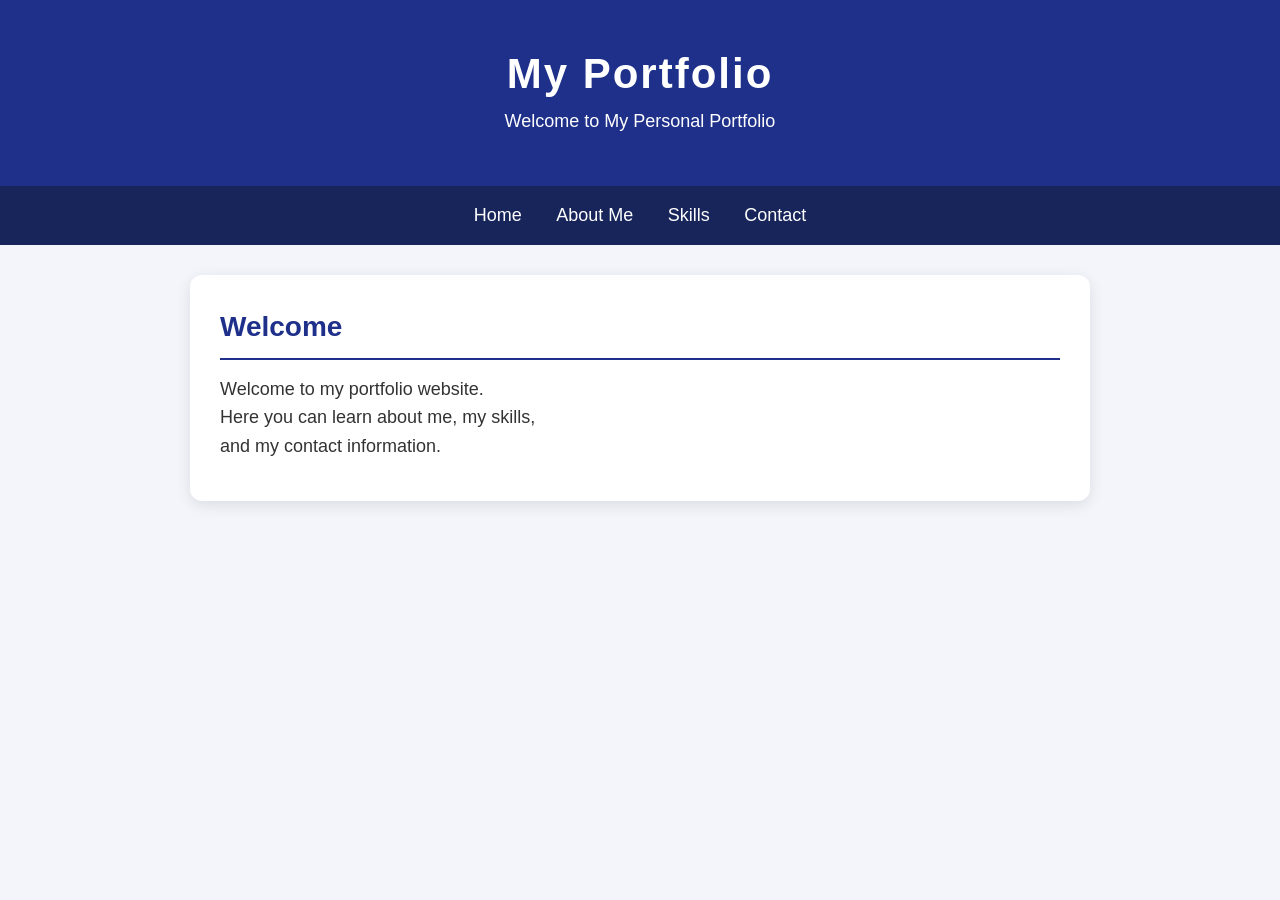
<file: index.html>
<!DOCTYPE html>
<html lang="en">
<head>
    <title>My Portfolio - Home</title>
    <link rel="stylesheet" href="style.css">
</head>

<body>

<header>
    <h1>My Portfolio</h1>
    <p>Welcome to My Personal Portfolio</p>
</header>

<nav>
    <a href="index.html">Home</a>
    <a href="about.html">About Me</a>
    <a href="skills.html">Skills</a>
    <a href="contact.html">Contact</a>
</nav>
<section id="home">
    <h2>Welcome</h2>
    <p>
        Welcome to my portfolio website.<br>
        Here you can learn about me, my skills,<br>
        and my contact information.
    </p>
</section>

</body>
</html>
</file>
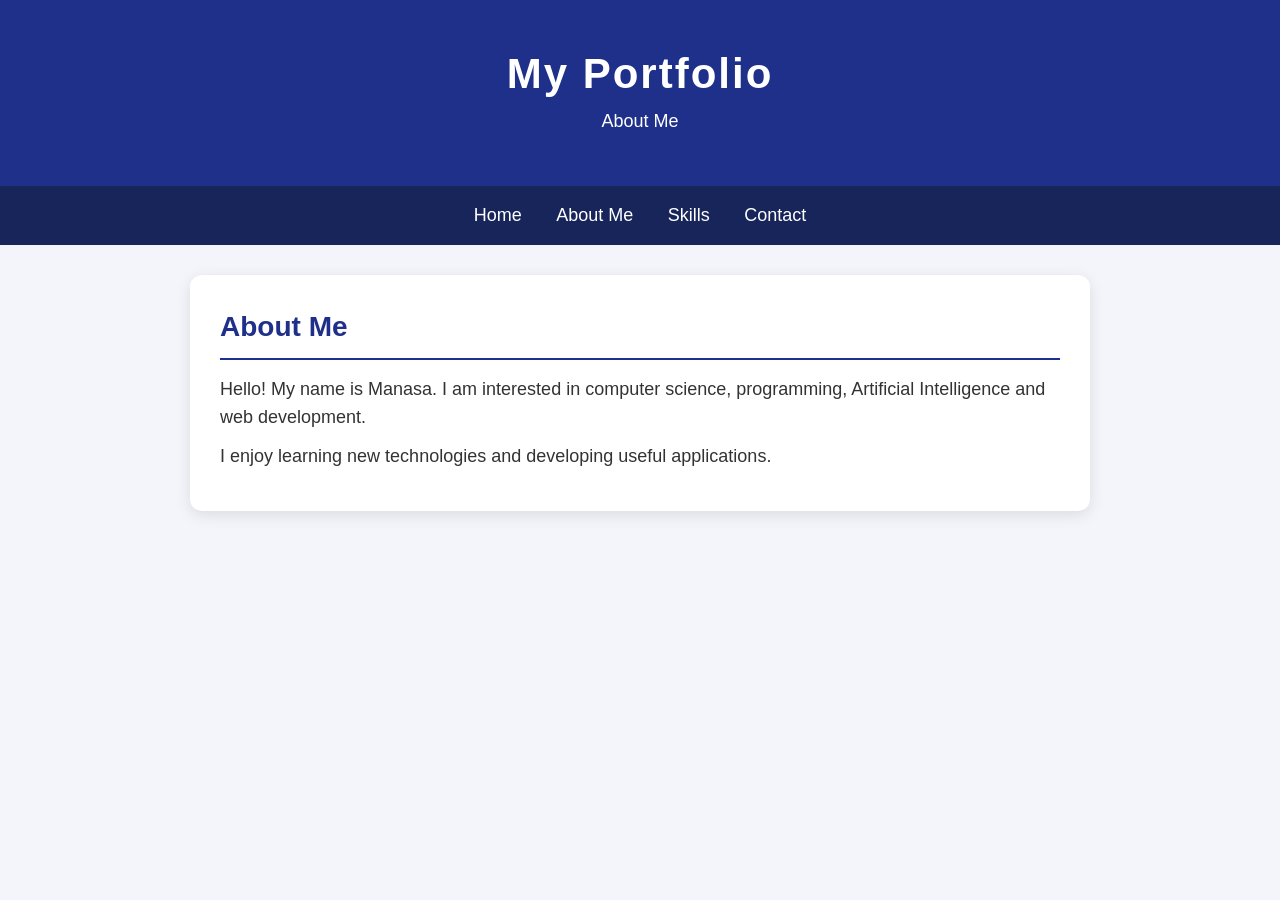
<file: about.html>
<!DOCTYPE html>
<html lang="en">
<head>
    <title>My Portfolio - About Me</title>
    <link rel="stylesheet" href="style.css">
</head>

<body>

<header>
    <h1>My Portfolio</h1>
    <p>About Me</p>
</header>

<nav>
    <a href="index.html">Home</a>
    <a href="about.html">About Me</a>
    <a href="skills.html">Skills</a>
    <a href="contact.html">Contact</a>
</nav>

<section id="about">
    <h2>About Me</h2>
    <p>
        Hello! My name is Manasa.
        I am interested in computer science,
        programming, Artificial Intelligence
        and web development.
    </p>

    <p>
        I enjoy learning new technologies
        and developing useful applications.
    </p>
</section>

</body>
</html>
</file>
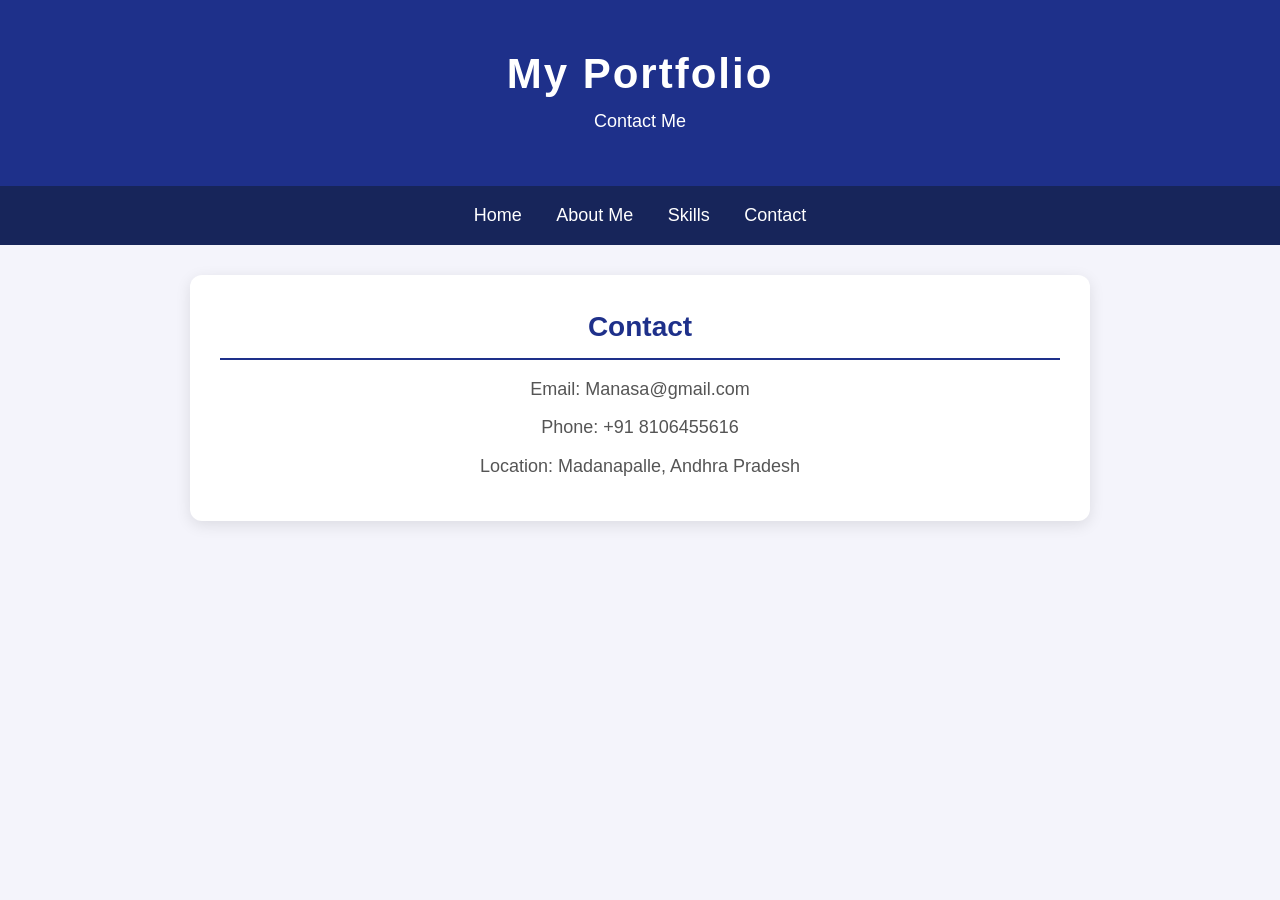
<file: contact.html>
<!DOCTYPE html>
<html lang="en">
<head>
    <title>My Portfolio - Contact</title>
    <link rel="stylesheet" href="style.css">
</head>

<body>

<header>
    <h1>My Portfolio</h1>
    <p>Contact Me</p>
</header>

<nav>
    <a href="index.html">Home</a>
    <a href="about.html">About Me</a>
    <a href="skills.html">Skills</a>
    <a href="contact.html">Contact</a>
</nav>

<section id="contact">
    <h2>Contact</h2>

    <p>Email: Manasa@gmail.com</p>
    <p>Phone: +91 8106455616</p>
    <p>Location: Madanapalle, Andhra Pradesh</p>
</section>

</body>
</html>
</file>
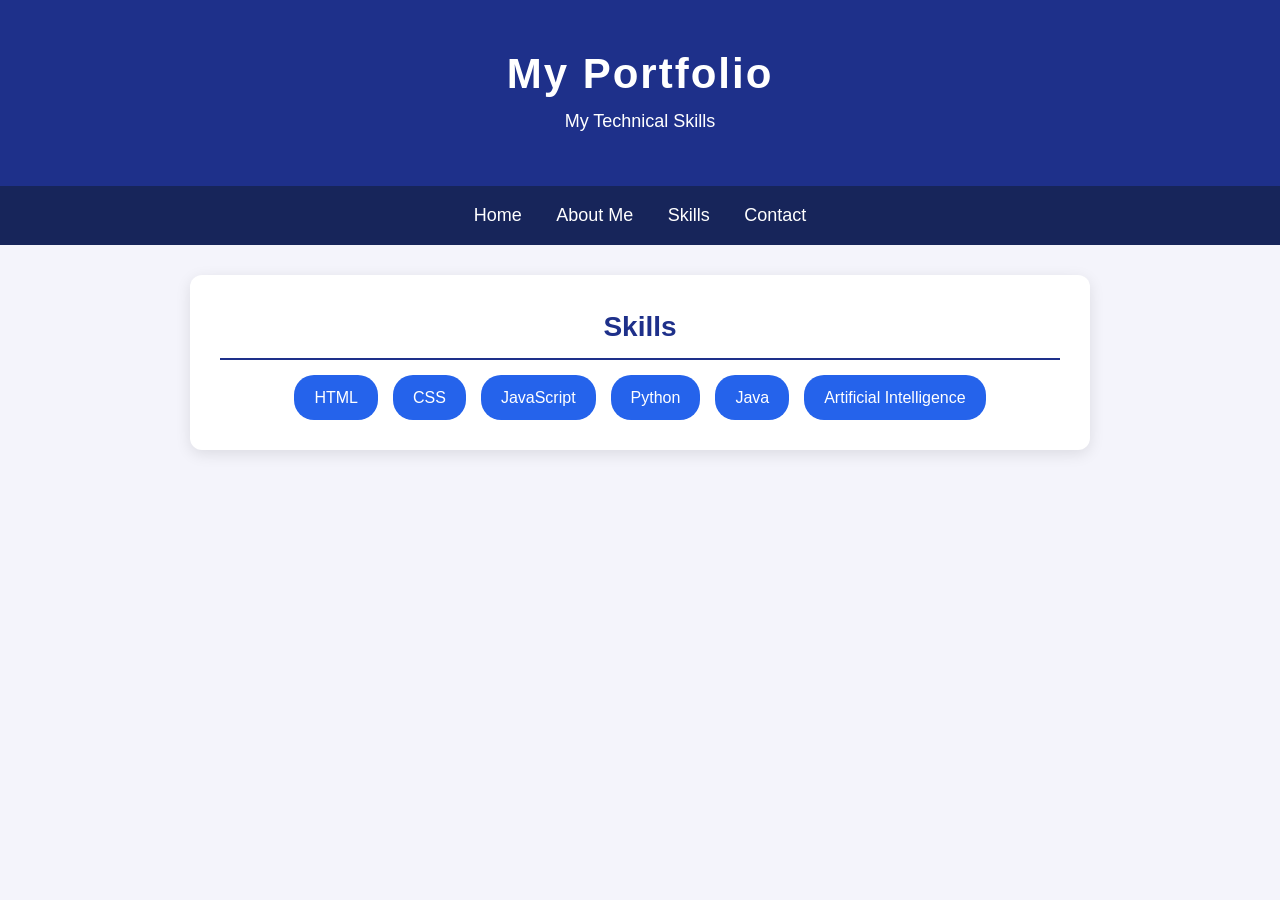
<file: skills.html>
<!DOCTYPE html>
<html lang="en">
<head>
    <title>My Portfolio - Skills</title>
    <link rel="stylesheet" href="style.css">
</head>

<body>

<header>
    <h1>My Portfolio</h1>
    <p>My Technical Skills</p>
</header>

<nav>
    <a href="index.html">Home</a>
    <a href="about.html">About Me</a>
    <a href="skills.html">Skills</a>
    <a href="contact.html">Contact</a>
</nav>

<section id="skills">
    <h2>Skills</h2>

    <ul>
        <li>HTML</li>
        <li>CSS</li>
        <li>JavaScript</li>
        <li>Python</li>
        <li>Java</li>
        <li>Artificial Intelligence</li>
    </ul>
</section>

</body>
</html>
</file>
<file: style.css>
* {
    margin: 0;
    padding: 0;
    box-sizing: border-box;
}

body {
    font-family: Arial, sans-serif;
    background-color: #f4f4fb;
    color: #333;
    line-height: 1.6;
}

header {
    background-color: #1e308a;
    color: white;
    text-align: center;
    padding: 40px 20px;
}

header h1 {
    font-size: 42px;
    letter-spacing: 2px;
}

header p {
    color: white;
    font-size: 18px;
}

nav {
    background-color: #17255a;
    text-align: center;
    padding: 15px;
}

nav a {
    color: white;
    text-decoration: none;
    font-size: 18px;
    margin: 0 15px;
}

section {
    width: 80%;
    max-width: 900px;
    margin: 30px auto;
    padding: 30px;
    background-color: white;
    border-radius: 12px;
    box-shadow: 0 4px 15px rgba(0, 0, 0, 0.1);
}

h2 {
    color: #1e308a;
    font-size: 28px;
    margin-bottom: 15px;
    border-bottom: 2px solid #1e308a;
    padding-bottom: 8px;
}

p {
    font-size: 18px;
    margin-bottom: 10px;
}

#skills {
    text-align: center;
}

#skills ul {
    display: flex;
    justify-content: center;
    gap: 15px;
    list-style: none;
}

#skills li {
    background-color: #2563eb;
    color: white;
    padding: 10px 20px;
    border-radius: 20px;
    font-size: 16px;
}

#contact {
    text-align: center;
}

#contact p {
    color: #555;
}
</file>
